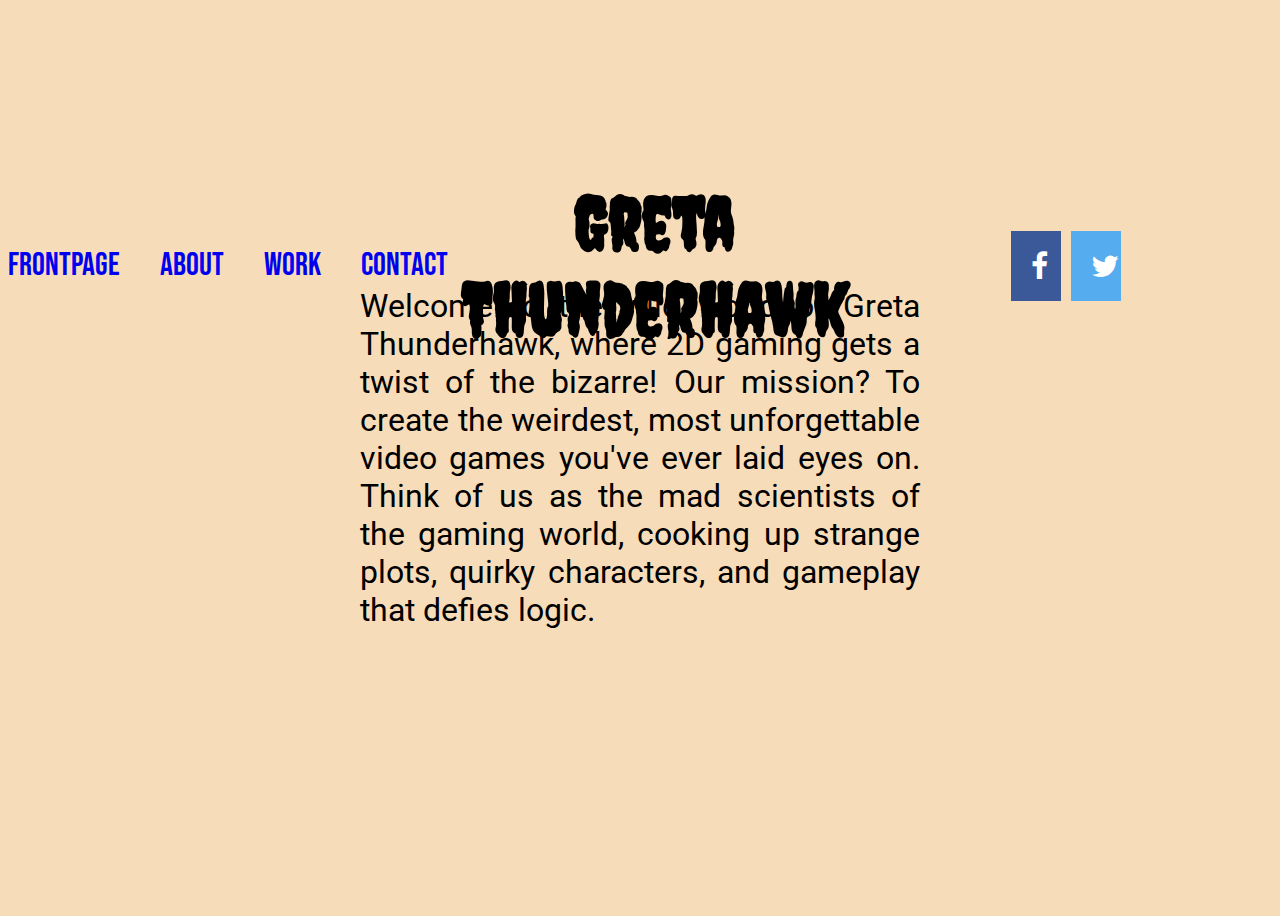
<file: index.html>
<!DOCTYPE html>
<!--[if lt IE 7]>      <html class="no-js lt-ie9 lt-ie8 lt-ie7"> <![endif]-->
<!--[if IE 7]>         <html class="no-js lt-ie9 lt-ie8"> <![endif]-->
<!--[if IE 8]>         <html class="no-js lt-ie9"> <![endif]-->
<!--[if gt IE 8]>      <html class="no-js"> <!--<![endif]-->
<html>
  <head>
    <meta charset="utf-8" />
    <meta http-equiv="X-UA-Compatible" content="IE=edge" />
    <title>Greta Thunderhawk</title>
    <meta name="description" content="" />
    <meta name="viewport" content="width=device-width, initial-scale=1" />

    
    <!-- Add icon library -->
    <link
      rel="stylesheet"
      href="https://cdnjs.cloudflare.com/ajax/libs/font-awesome/4.7.0/css/font-awesome.min.css"
    />
    <!-- Get fonts from Google Fonts-->
    <link rel="preconnect" href="https://fonts.googleapis.com">
    <link rel="preconnect" href="https://fonts.gstatic.com" crossorigin>
    <link href="https://fonts.googleapis.com/css2?family=Bebas+Neue&family=Creepster&family=Roboto:ital,wght@0,100;0,300;0,400;0,500;0,700;0,900;1,100;1,300;1,400;1,500;1,700;1,900&display=swap" rel="stylesheet">


    <link rel="stylesheet" href="styles.css" />
    
</head>


  <body>
    <div class="container">
      <div class="header"></div>
      
      <div class="nav">
        <a href="index.html">Frontpage</a>
        <a href="about.html">About</a>
        <a href="work.html">Work</a>
        <a href="contact.html">Contact</a>
      </div>
      <div class="logo"><h6>Greta Thunderhawk</h1></div>
      <div class="socials">
        <!-- Add font awesome icons -->
        <a href="#" class="fa fa-facebook"></a>
        <a href="#" class="fa fa-twitter"></a>
      </div>


      <div class="section">

        <p>Welcome to the wild world of Greta Thunderhawk, where 2D gaming gets a twist of the bizarre! Our mission? To create the weirdest, most unforgettable video games you've ever laid eyes on. Think of us as the mad scientists of the gaming world, cooking up strange plots, quirky characters, and gameplay that defies logic.</p>
      </div>



  </body>
</html>
</file>
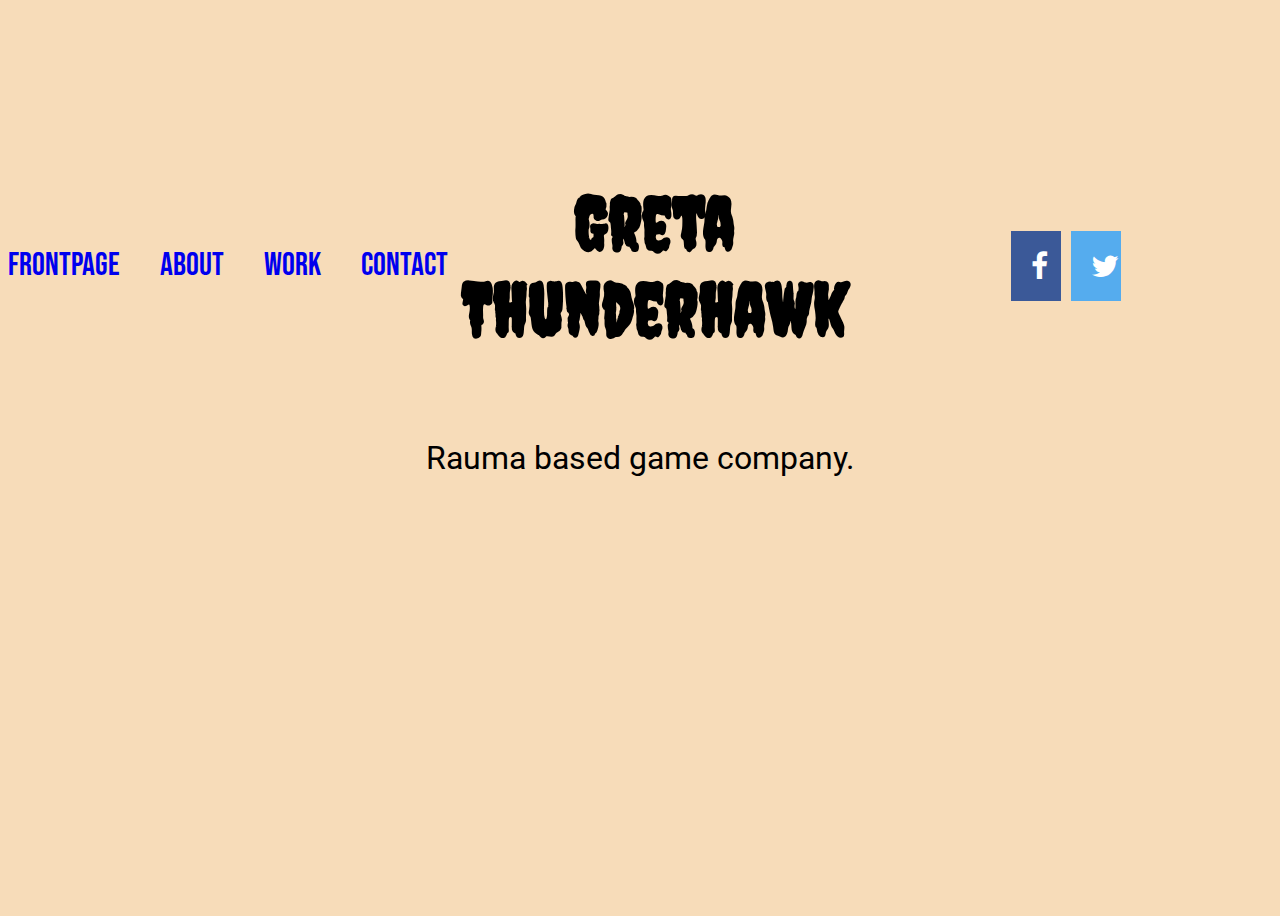
<file: about.html>
<!DOCTYPE html>
<!--[if lt IE 7]>      <html class="no-js lt-ie9 lt-ie8 lt-ie7"> <![endif]-->
<!--[if IE 7]>         <html class="no-js lt-ie9 lt-ie8"> <![endif]-->
<!--[if IE 8]>         <html class="no-js lt-ie9"> <![endif]-->
<!--[if gt IE 8]>      <html class="no-js"> <!--<![endif]-->
<html>
  <head>
    <meta charset="utf-8" />
    <meta http-equiv="X-UA-Compatible" content="IE=edge" />
    <title>Greta Thunderhawk</title>
    <meta name="description" content="" />
    <meta name="viewport" content="width=device-width, initial-scale=1" />

    
    <!-- Add icon library -->
    <link
      rel="stylesheet"
      href="https://cdnjs.cloudflare.com/ajax/libs/font-awesome/4.7.0/css/font-awesome.min.css"
    />
    <!-- Get fonts from Google Fonts-->
    <link rel="preconnect" href="https://fonts.googleapis.com">
    <link rel="preconnect" href="https://fonts.gstatic.com" crossorigin>
    <link href="https://fonts.googleapis.com/css2?family=Bebas+Neue&family=Creepster&family=Roboto:ital,wght@0,100;0,300;0,400;0,500;0,700;0,900;1,100;1,300;1,400;1,500;1,700;1,900&display=swap" rel="stylesheet">


    <link rel="stylesheet" href="styles.css" />
    
</head>


  <body>
    <div class="container">
      <div class="header"></div>
      
      <div class="nav">
        <a href="index.html">Frontpage</a>
        <a href="about.html">About</a>
        <a href="work.html">Work</a>
        <a href="contact.html">Contact</a>
      </div>
      <div class="logo"><h6>Greta Thunderhawk</h1></div>
      <div class="socials">
        <!-- Add font awesome icons -->
        <a href="#" class="fa fa-facebook"></a>
        <a href="#" class="fa fa-twitter"></a>
      </div>


      <div class="section">

        <p>Rauma based game company.</p>
      </div>



  </body>
</html>
</file>
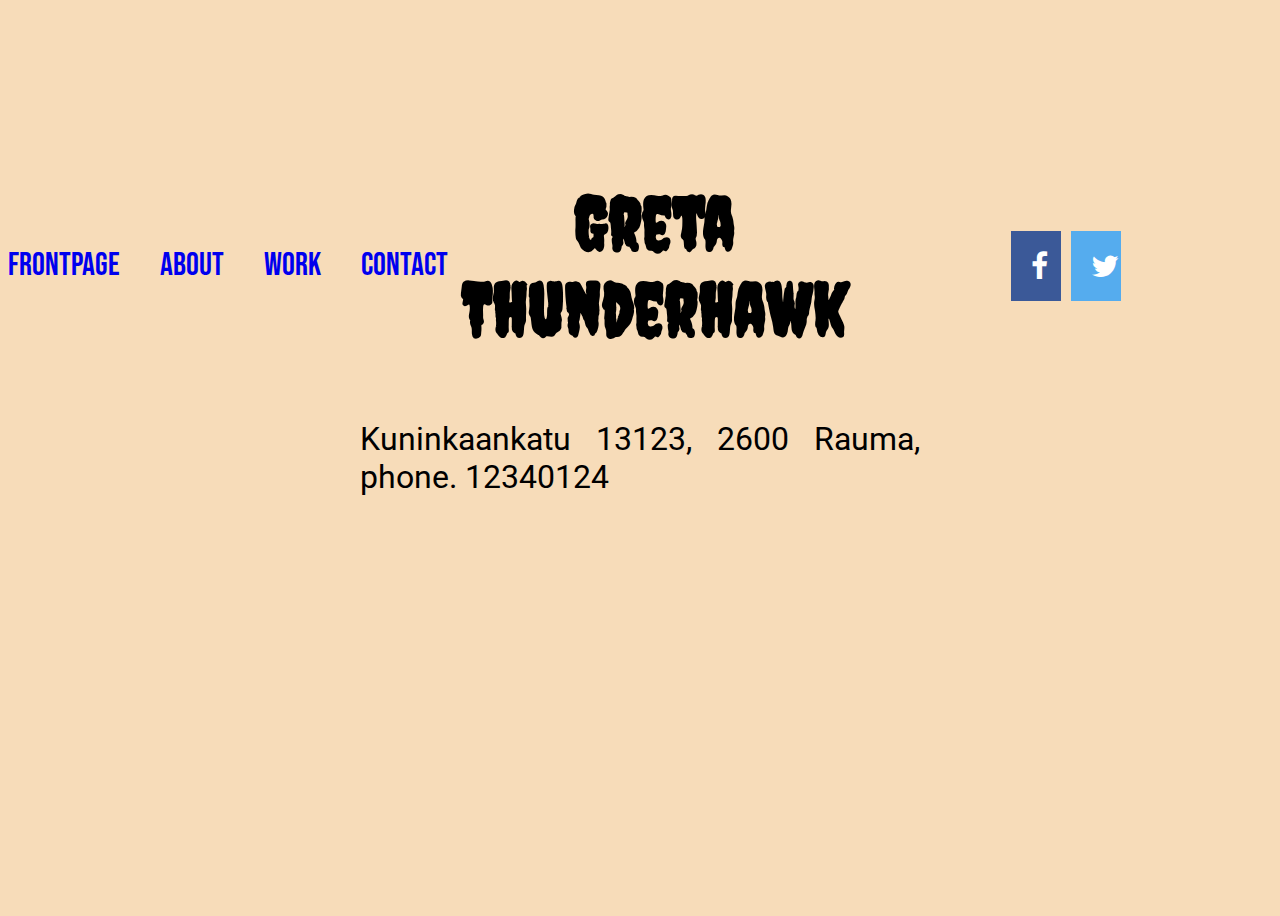
<file: contact.html>
<!DOCTYPE html>
<!--[if lt IE 7]>      <html class="no-js lt-ie9 lt-ie8 lt-ie7"> <![endif]-->
<!--[if IE 7]>         <html class="no-js lt-ie9 lt-ie8"> <![endif]-->
<!--[if IE 8]>         <html class="no-js lt-ie9"> <![endif]-->
<!--[if gt IE 8]>      <html class="no-js"> <!--<![endif]-->
<html>
  <head>
    <meta charset="utf-8" />
    <meta http-equiv="X-UA-Compatible" content="IE=edge" />
    <title>Greta Thunderhawk</title>
    <meta name="description" content="" />
    <meta name="viewport" content="width=device-width, initial-scale=1" />

    
    <!-- Add icon library -->
    <link
      rel="stylesheet"
      href="https://cdnjs.cloudflare.com/ajax/libs/font-awesome/4.7.0/css/font-awesome.min.css"
    />
    <!-- Get fonts from Google Fonts-->
    <link rel="preconnect" href="https://fonts.googleapis.com">
    <link rel="preconnect" href="https://fonts.gstatic.com" crossorigin>
    <link href="https://fonts.googleapis.com/css2?family=Bebas+Neue&family=Creepster&family=Roboto:ital,wght@0,100;0,300;0,400;0,500;0,700;0,900;1,100;1,300;1,400;1,500;1,700;1,900&display=swap" rel="stylesheet">


    <link rel="stylesheet" href="styles.css" />
    
</head>


  <body>
    <div class="container">
      <div class="header"></div>
      
      <div class="nav">
        <a href="index.html">Frontpage</a>
        <a href="about.html">About</a>
        <a href="work.html">Work</a>
        <a href="contact.html">Contact</a>
      </div>
      <div class="logo"><h6>Greta Thunderhawk</h1></div>
      <div class="socials">
        <!-- Add font awesome icons -->
        <a href="#" class="fa fa-facebook"></a>
        <a href="#" class="fa fa-twitter"></a>
      </div>


      <div class="section">

        <p>Kuninkaankatu 13123, 2600 Rauma, phone. 12340124</p>
  

      </div>



  </body>
</html>
</file>
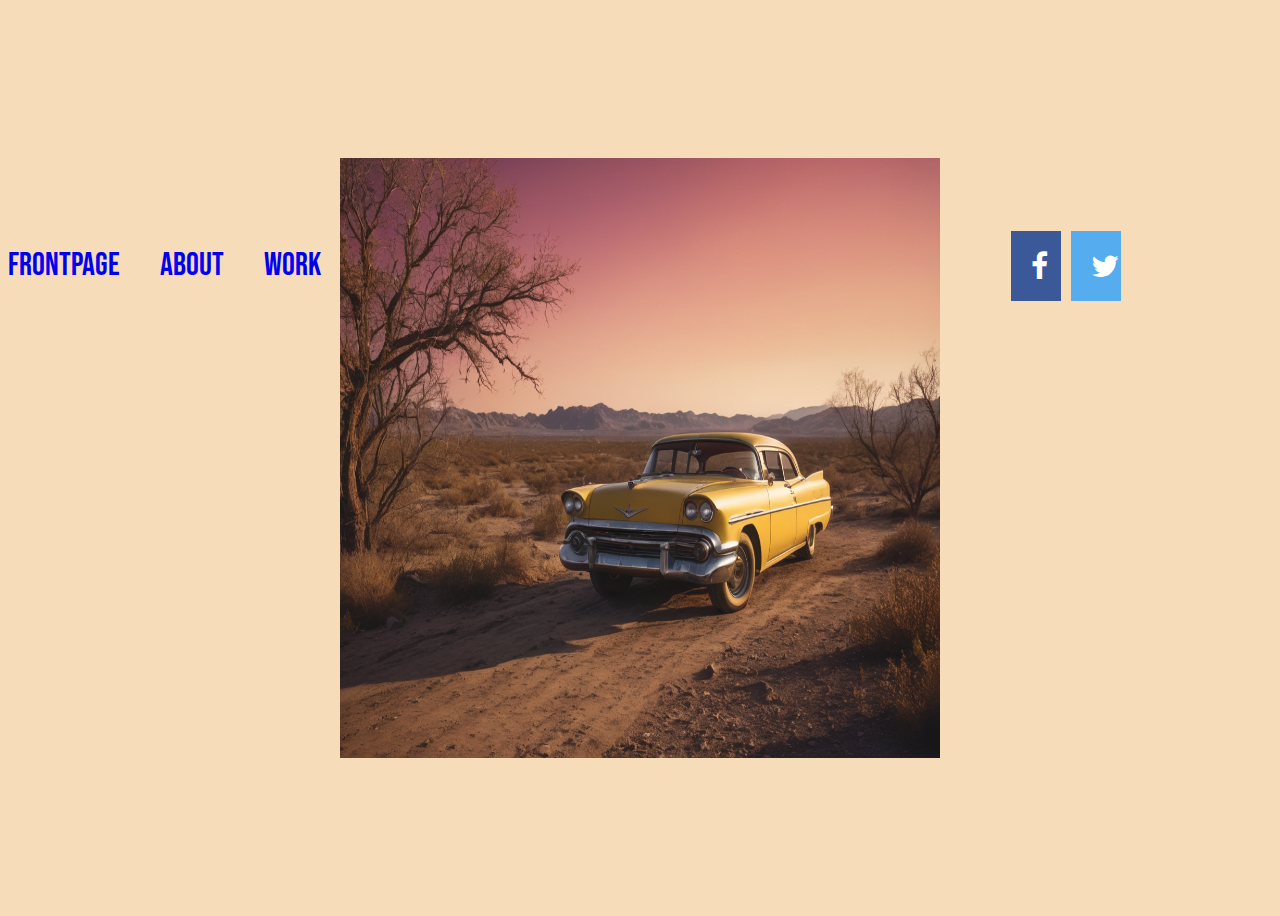
<file: work.html>
<!DOCTYPE html>
<!--[if lt IE 7]>      <html class="no-js lt-ie9 lt-ie8 lt-ie7"> <![endif]-->
<!--[if IE 7]>         <html class="no-js lt-ie9 lt-ie8"> <![endif]-->
<!--[if IE 8]>         <html class="no-js lt-ie9"> <![endif]-->
<!--[if gt IE 8]>      <html class="no-js"> <!--<![endif]-->
<html>
  <head>
    <meta charset="utf-8" />
    <meta http-equiv="X-UA-Compatible" content="IE=edge" />
    <title>Greta Thunderhawk</title>
    <meta name="description" content="" />
    <meta name="viewport" content="width=device-width, initial-scale=1" />

    
    <!-- Add icon library -->
    <link
      rel="stylesheet"
      href="https://cdnjs.cloudflare.com/ajax/libs/font-awesome/4.7.0/css/font-awesome.min.css"
    />
    <!-- Get fonts from Google Fonts-->
    <link rel="preconnect" href="https://fonts.googleapis.com">
    <link rel="preconnect" href="https://fonts.gstatic.com" crossorigin>
    <link href="https://fonts.googleapis.com/css2?family=Bebas+Neue&family=Creepster&family=Roboto:ital,wght@0,100;0,300;0,400;0,500;0,700;0,900;1,100;1,300;1,400;1,500;1,700;1,900&display=swap" rel="stylesheet">


    <link rel="stylesheet" href="styles.css" />
    
</head>


  <body>
    <div class="container">
      <div class="header"></div>
      
      <div class="nav">
        <a href="index.html">Frontpage</a>
        <a href="about.html">About</a>
        <a href="work.html">Work</a>
        <a href="contact.html">Contact</a>
      </div>
      <div class="logo"><h6>Greta Thunderhawk</h1></div>
      <div class="socials">
        <!-- Add font awesome icons -->
        <a href="#" class="fa fa-facebook"></a>
        <a href="#" class="fa fa-twitter"></a>
      </div>


      <div class="section">

        <img src="images/img1.png" alt="Game Project">
      </div>



  </body>
</html>
</file>
<file: styles.css>
body {
  background-color: #f7dcb9;
}

.container {  
  display: grid;
  grid-template-columns: 1.2fr 1.2fr 1.2fr;
  grid-template-rows: 0.4fr auto 0.1fr;
  gap: 0px 0px;
  grid-auto-flow: row;
  justify-content: stretch;
  align-items: center;
  height: 100vh; /* Ensure the container takes up the full height of the viewport */
}

.section { 
  grid-area: 1 / 1 / 5 / 4; 
  display: flex;
  justify-content: center;
  align-items: center;
  padding: 20px; /* Optional: Add padding for better readability */
  text-align: justify;
  max-width: 600px; /* Set a max-width to control line length for better readability */
  margin: 0 auto; /* Center the section horizontally */
  font-family: "Roboto", sans-serif;
  font-size: 32px;
}

.section p {
  max-width: 600px; /* Set a max-width to control line length for better readability */
  margin: 0 auto; /* Center the paragraph within the .section */
}

.header { 
  grid-area: 1 / 1 / 2 / 4; 
}


/* Ota linkkien alleviivaus pois*/
a {
  text-decoration: none;
}

.nav { 
  grid-area: 1 / 1 / 2 / 2;
  display: flex;
  justify-content: center;
  align-items: center;
  gap: 40px; /* Adjust the value as needed */
  font-family: "Bebas Neue", sans-serif;
  font-size: 32px; /* Adjust the size as needed */
  
}

.logo { 
  grid-area: 1 / 2 / 2 / 3; 
  display: flex;
  justify-content: center;
  align-items: center;
  font-family: "Creepster", system-ui;
  font-size: 110px; /* Adjust the size as needed */
  text-align: center;
}

.socials { 
  grid-area: 1 / 3 / 2 / 4;
  display: flex;
  justify-content: center;
  align-items: center;
  gap: 10px; /* Adjust the value as needed */
}


.box {
  grid-area: 4 / 1 / 5 / 4;
  background-color: #ffffff;
  padding: 20px;
  text-align: center;
  font-size: 24px;
  width: 100%;
  height: 300px;
  overflow: hidden; /* Ensure the box contains its content */
  position: relative; /* Set position to relative to contain absolute positioned elements */
}

/* Style all font awesome icons */
.fa {
  padding: 20px;
  font-size: 30px;
  width: 50px;
  text-align: center;
  text-decoration: none;
}

/* Add a hover effect if you want */
.fa:hover {
  opacity: 0.7;
}

img {
  width: 600px;
  height: 600px;
}


/* Set a specific color for each brand */

/* Facebook */
.fa-facebook {
  background: #3B5998;
  color: white;
}

/* Twitter */
.fa-twitter {
  background: #55ACEE;
  color: white;
}

* {box-sizing:border-box}
</file>
